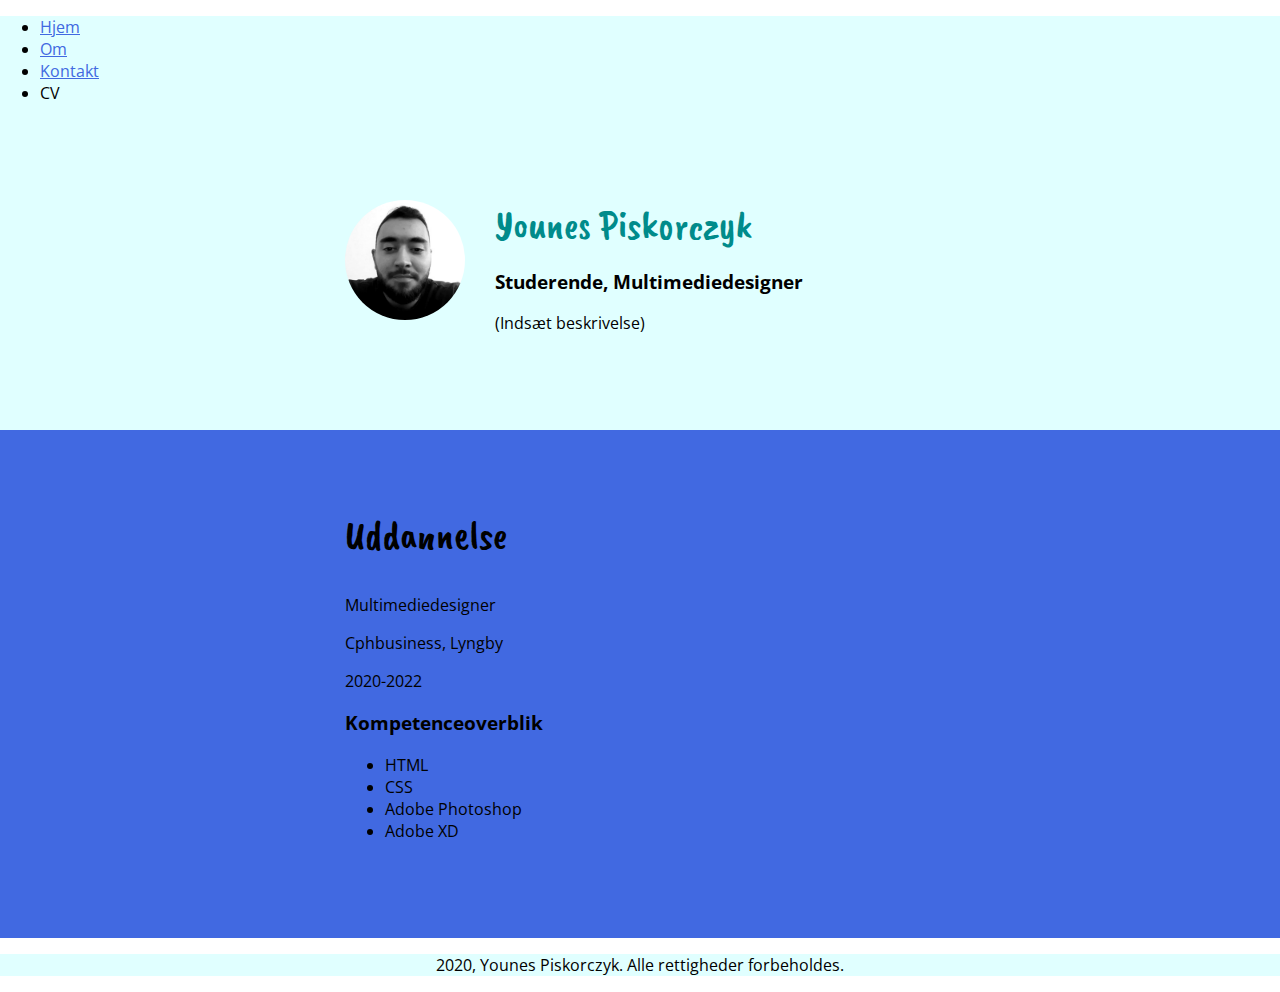
<file: index.html>
<!doctype html>

<html lang="dk" dir="ltr">

<head>
  <meta charset="utf-8">
  <meta name="viewport" content="width=device-width, initial-scale=1.0">

  <title>Portfolio | Younes Piskorczyk</title>

  <link href="https://fonts.googleapis.com/css2?family=Caveat+Brush&family=Open+Sans+Condensed:wght@300;700&display=swap" rel="stylesheet">
  <link rel="stylesheet" href="/style/styles.css">


  <meta name="description" content="Younes' Portfolio">
  <meta name="author" content="Younes">

</head>

<!--Præsentation-->
<body>
    <header>

        <navbar>
            <ul>
                <li><a href="/html/index.html">Hjem</a></li>
                <li><a href="/html/about.html">Om</a></li>
                <li><a href="/html/contact.html">Kontakt</a></li>
                <li><a href="/html/cv.html"></a>CV</li>
            </ul>
        </navbar>


<div class="content-wrap">
        <img class="profile-img col-narrow" src="/images/billede.jpg" alt="Younes">

    <div class="col-wide">

        <h2>Younes Piskorczyk</h2>
        <h3>Studerende, Multimediedesigner</h3>
        <p>(Indsæt beskrivelse)</p>

    </div>
</div>


    </header>

    <main>
        <!-- Baggrund og kompetencer -->

    <section class="overview">
        <div class="content-wrap">
                
                <h2>Uddannelse</h2>

            <div class="col-wide">  

                    <p>Multimediedesigner</p>
                    <p>Cphbusiness, Lyngby</p>
                    <p>2020-2022</p>
            </div>       

            <div class="col-wide">    
                    <h3>Kompetenceoverblik</h3>
                <ul>
                        <li>HTML</li>
                        <li>CSS</li>
                        <li>Adobe Photoshop</li>
                        <li>Adobe XD</li>
                </ul>
            </div>    
        </div>          

    </section>

</main>

    <footer>
        <p>2020, Younes Piskorczyk. Alle rettigheder forbeholdes. </p>
    </footer>

 
</body>
</html>
</file>
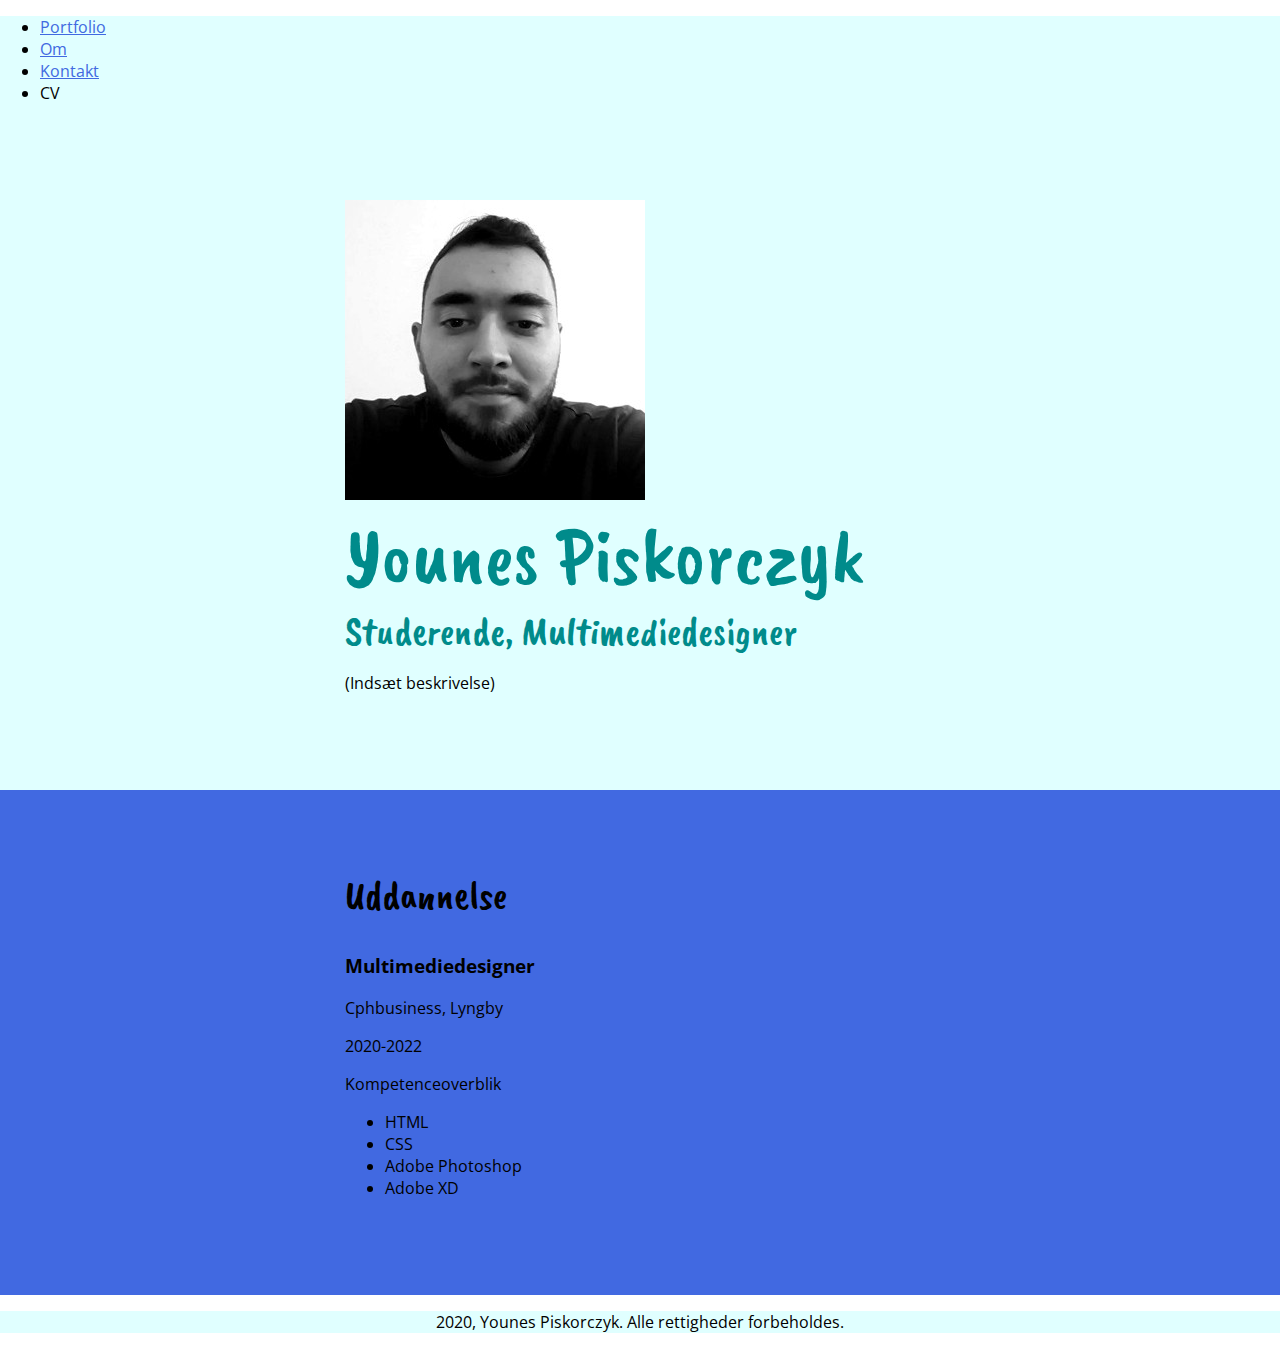
<file: html/index.html>
<!doctype html>

<html lang="dk" dir="ltr">

<head>
  <meta charset="utf-8">
  <meta name="viewport" content="width=device-width, initial-scale=1.0">

  <title>Portfolio | Younes Piskorczyk</title>

  <link href="https://fonts.googleapis.com/css2?family=Caveat+Brush&family=Open+Sans+Condensed:wght@300;700&display=swap" rel="stylesheet">
  <link rel="stylesheet" href="/style/styles.css">


  <meta name="description" content="Younes' Portfolio">
  <meta name="author" content="Younes">

</head>

<!--Præsentation-->
<body>
    <header>

        <nav>
            <ul>
                <li><a href="/html/index.html">Portfolio</a></li>
                <li><a href="/html/about.html">Om</a></li>
                <li><a href="/html/contact.html">Kontakt</a></li>
                <li><a href="/html/cv.html"></a>CV</li>
            </ul>
        </nav>


        <div class="content-wrap">
        <img src="/images/billede.jpg" alt="Younes">

        <h1>Younes Piskorczyk</h1>
        <h2>Studerende, Multimediedesigner</h2>
        <p>(Indsæt beskrivelse)</p>

        </div>

    </header>

    <main>
        <!-- Baggrund og kompetencer -->

        <section class="overview">
            <div class="content-wrap">
                
                <h2>Uddannelse</h2>

                    <h3>Multimediedesigner</h3>
                    <p>Cphbusiness, Lyngby</p>
                    <p>2020-2022</p>
                
                    <p>Kompetenceoverblik</p>
                <ul>
                        <li>HTML</li>
                        <li>CSS</li>
                        <li>Adobe Photoshop</li>
                        <li>Adobe XD</li>
                </ul>
            </div>          

        </section>

    </main>

    <footer>
        <p>2020, Younes Piskorczyk. Alle rettigheder forbeholdes. </p>
    </footer>

 
</body>
</html>
</file>
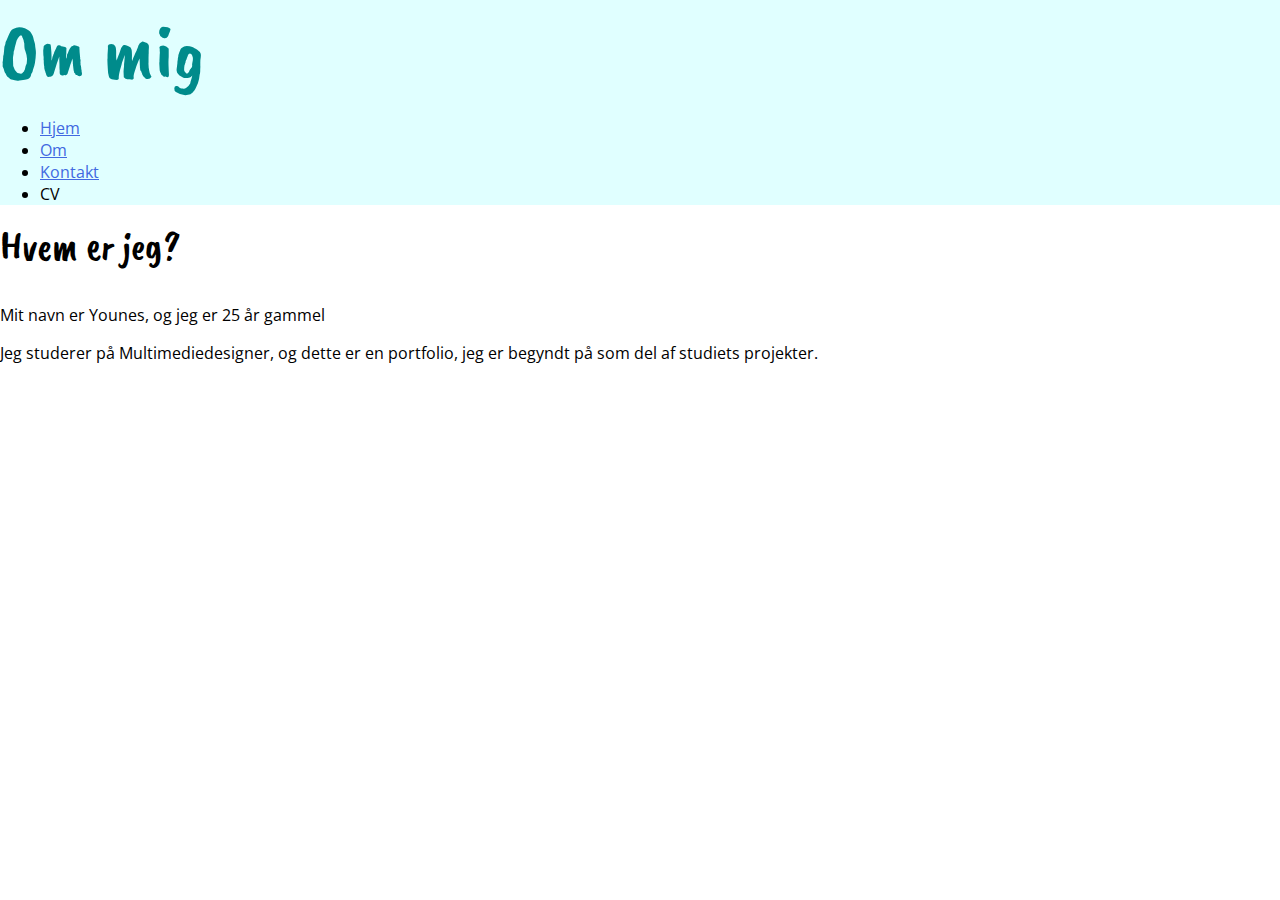
<file: about.html>
<!doctype html>

<html>
<head>
    <meta charset="utf-8">
    <title>Om</title>
    <link href="https://fonts.googleapis.com/css2?family=Caveat+Brush&family=Open+Sans+Condensed:wght@300;700&display=swap" rel="stylesheet">
    <link rel="stylesheet" href="/style/styles.css">
  
</head>

<body>
    <header>
        <h1>Om mig</h1>
        <nav>
            <ul>
                <li><a href="html/index.html">Hjem</a></li>
                <li><a href="html/about.html">Om</a></li>
                <li><a href="html/contact.html">Kontakt</a></li>
                <li><a href="html/cv.html"></a>CV</li>
            </ul>
        </nav>
       
    </header>
    <h2>Hvem er jeg?</h2>
    <p>Mit navn er Younes, og jeg er 25 år gammel</p>
    <p>Jeg studerer på Multimediedesigner, og dette er en portfolio, jeg er begyndt på som del af studiets projekter.</p>
  

</body>
</html>
</file>
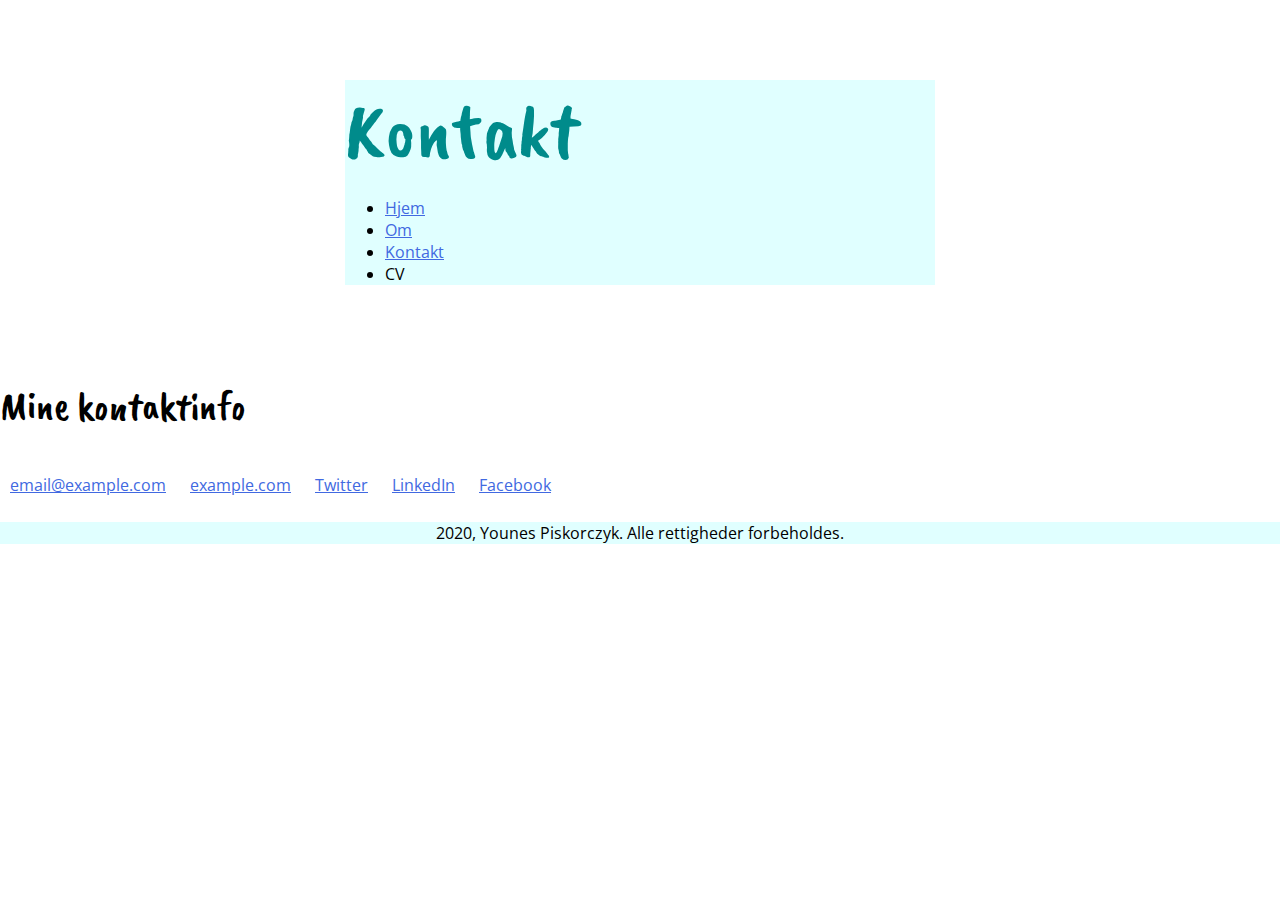
<file: contact.html>
<!doctype html>

<html>
<head>
    <meta charset="utf-8">
    <title>Kontakt</title>
    <link href="https://fonts.googleapis.com/css2?family=Caveat+Brush&family=Open+Sans+Condensed:wght@300;700&display=swap" rel="stylesheet">
    <link rel="stylesheet" href="/style/styles.css">
</head>

<body>
    <div class="content-wrap">
    <header>
        <h1>Kontakt</h1>
        <nav>
            <ul>
                <li><a href="html/index.html">Hjem</a></li>
                <li><a href="html/about.html">Om</a></li>
                <li><a href="html/contact.html">Kontakt</a></li>
                <li><a href="html/cv.html"></a>CV</li>
            </ul>
        </nav>
       
    </header>
    </div>


    <h2>Mine kontaktinfo</h2>
        <div class="contact-info">

            <a href="mailto:email@example.com">email@example.com</a>
            <a href="http://example.com">example.com</a>
            <a href="https://twitter.com/example">Twitter</a>
            <a href="https://www.linkedin.com/in/example/">LinkedIn</a>
            <a href="http://fb.me/example">Facebook</a>
        
        </div>
  

</body>
</html>


 <footer>
    <p>2020, Younes Piskorczyk. Alle rettigheder forbeholdes. </p>
</footer>
</file>
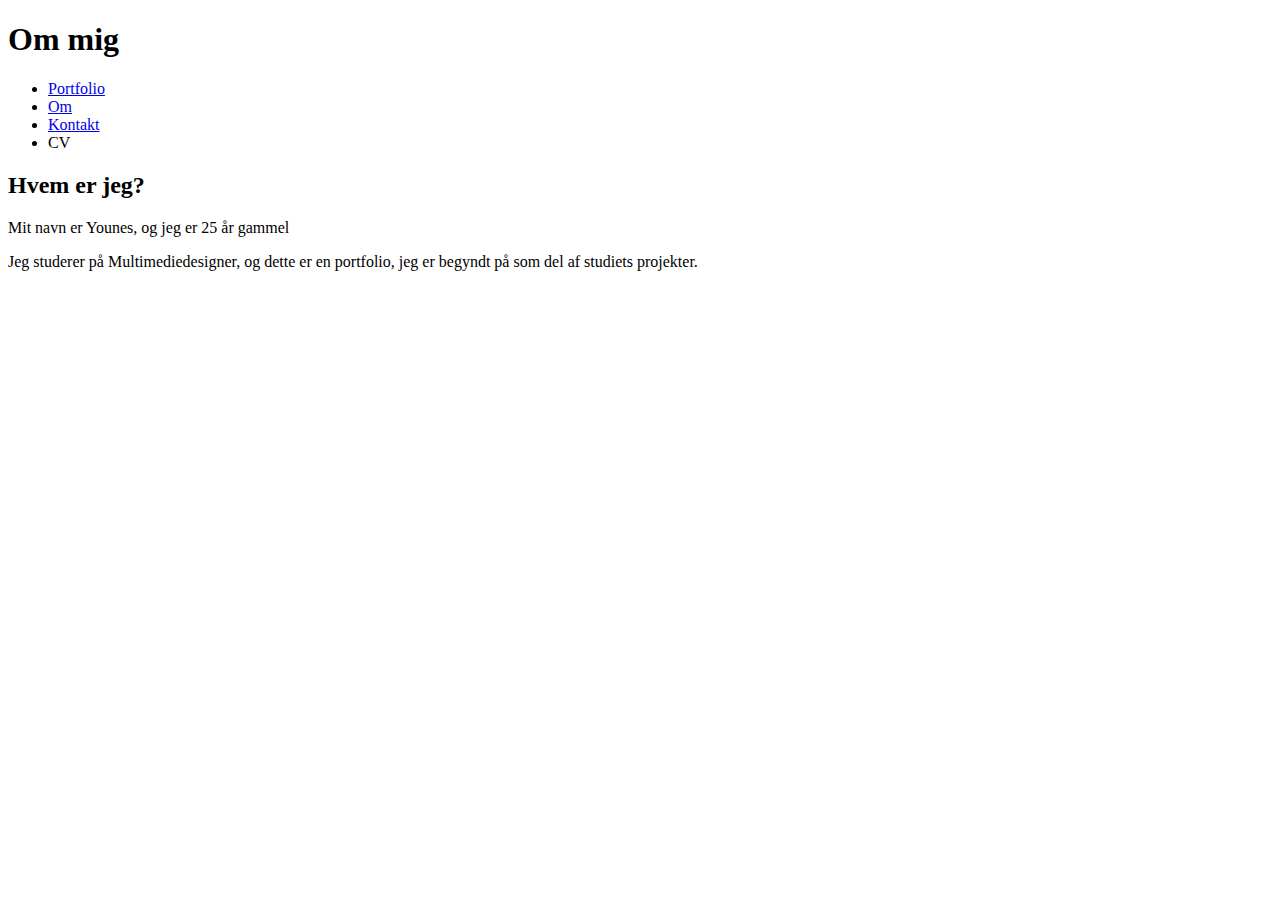
<file: html/about.html>
<!doctype html>

<html>
<head>
    <meta charset="utf-8">
    <title>Om</title>
</head>

<body>
    <header>
        <h1>Om mig</h1>
        <nav>
            <ul>
                <li><a href="html/index.html">Portfolio</a></li>
                <li><a href="html/about.html">Om</a></li>
                <li><a href="html/contact.html">Kontakt</a></li>
                <li><a href="html/cv.html"></a>CV</li>
            </ul>
        </nav>
       
    </header>
    <h2>Hvem er jeg?</h2>
    <p>Mit navn er Younes, og jeg er 25 år gammel</p>
    <p>Jeg studerer på Multimediedesigner, og dette er en portfolio, jeg er begyndt på som del af studiets projekter.</p>
  

</body>
</html>
</file>
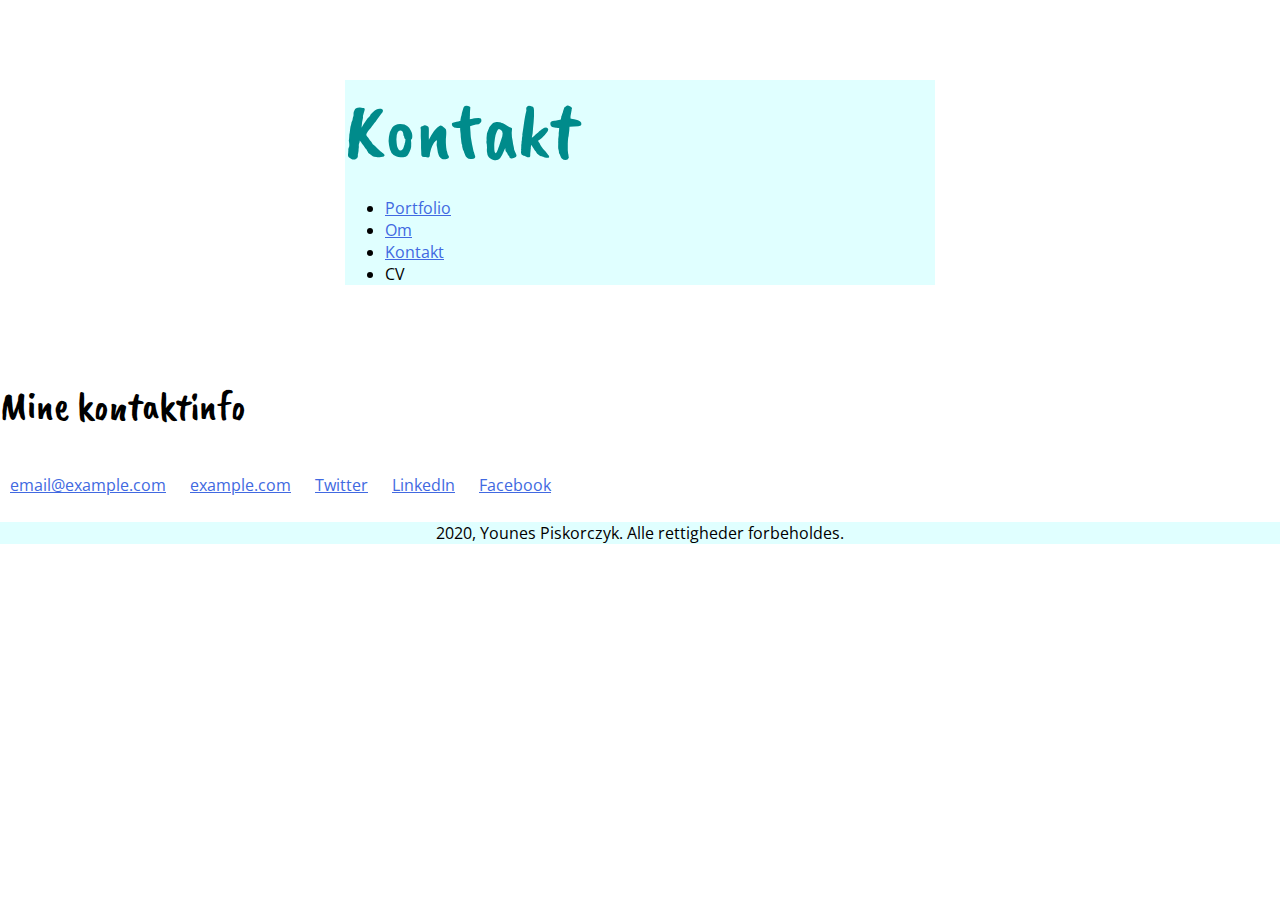
<file: html/contact.html>
<!doctype html>

<html>
<head>
    <meta charset="utf-8">
    <title>Kontakt</title>
    <link href="https://fonts.googleapis.com/css2?family=Caveat+Brush&family=Open+Sans+Condensed:wght@300;700&display=swap" rel="stylesheet">
    <link rel="stylesheet" href="/style/styles.css">
</head>

<body>
    <div class="content-wrap">
    <header>
        <h1>Kontakt</h1>
        <nav>
            <ul>
                <li><a href="html/index.html">Portfolio</a></li>
                <li><a href="html/about.html">Om</a></li>
                <li><a href="html/contact.html">Kontakt</a></li>
                <li><a href="html/cv.html"></a>CV</li>
            </ul>
        </nav>
       
    </header>
    </div>


    <h2>Mine kontaktinfo</h2>
        <div class="contact-info">

            <a href="mailto:email@example.com">email@example.com</a>
            <a href="http://example.com">example.com</a>
            <a href="https://twitter.com/example">Twitter</a>
            <a href="https://www.linkedin.com/in/example/">LinkedIn</a>
            <a href="http://fb.me/example">Facebook</a>
        
        </div>
  

</body>
</html>


 <footer>
    <p>2020, Younes Piskorczyk. Alle rettigheder forbeholdes. </p>
</footer>
</file>
<file: style/styles.css>
/*Global styles*/

/* apply natural box layout to all elements, but allowing components to change*/

html {
    box-sizing: border-box;
}
*, *::before, *::after{
    box-sizing: inherit;
}

body {
    font-family: 'Open Sans Condensed', sans-serif;
    margin: 0;

}

a {
    color: royalblue;
}

a:hover {
    text-decoration: none;
}

h1, h2 {
    font-family: 'Caveat Brush', cursive;
    font-weight: 500;
}

h1 {
    font-size: 80px;
  }
  h2 {
    font-size: 40px;
    margin-top: 0;
  }

  .content-wrap {
    max-width: 750px;
    margin: 0 auto;
    padding: 80px;
    overflow: hidden;
  }
  
  .column-narrow {
    width: 35%;
    float: left;
    padding-right: 3%;
    min-height: 175px;
  }
  .column-wide {
    width: 62%;
    float: left;
    min-height: 175px;
  }

/* Header and footer */

header, footer {
    background: lightcyan
}

.profile-img {
    width: 120px;
    border-radius: 50%;
    float: left;
    margin-right: 30px;
}


/* If I want the img to be placed above the center-aligned text
 header {
    text-align: center;
}
*/
header, 
footer {
  background: lightcyan;
  color: black;
}

header h1,
header h2 {
    color: darkcyan;
    margin: 0;
}

/* Header styles only
header {
  text-align: center;
}
*/

.profile-img {
  /*width: 300px;*/
  border-radius: 50%;
  /*float: left;*/
  /*margin-right: 30px;*/
}

/* Footer styles only */
footer {
  text-align: center;
}
.contact-info a {
  padding: 10px;
  display: inline-block;
}



/*Overview*/
.overview{
    background:royalblue;
    margin-bottom: 10px;
}


/*About*/

/*Contact*/
</file>
